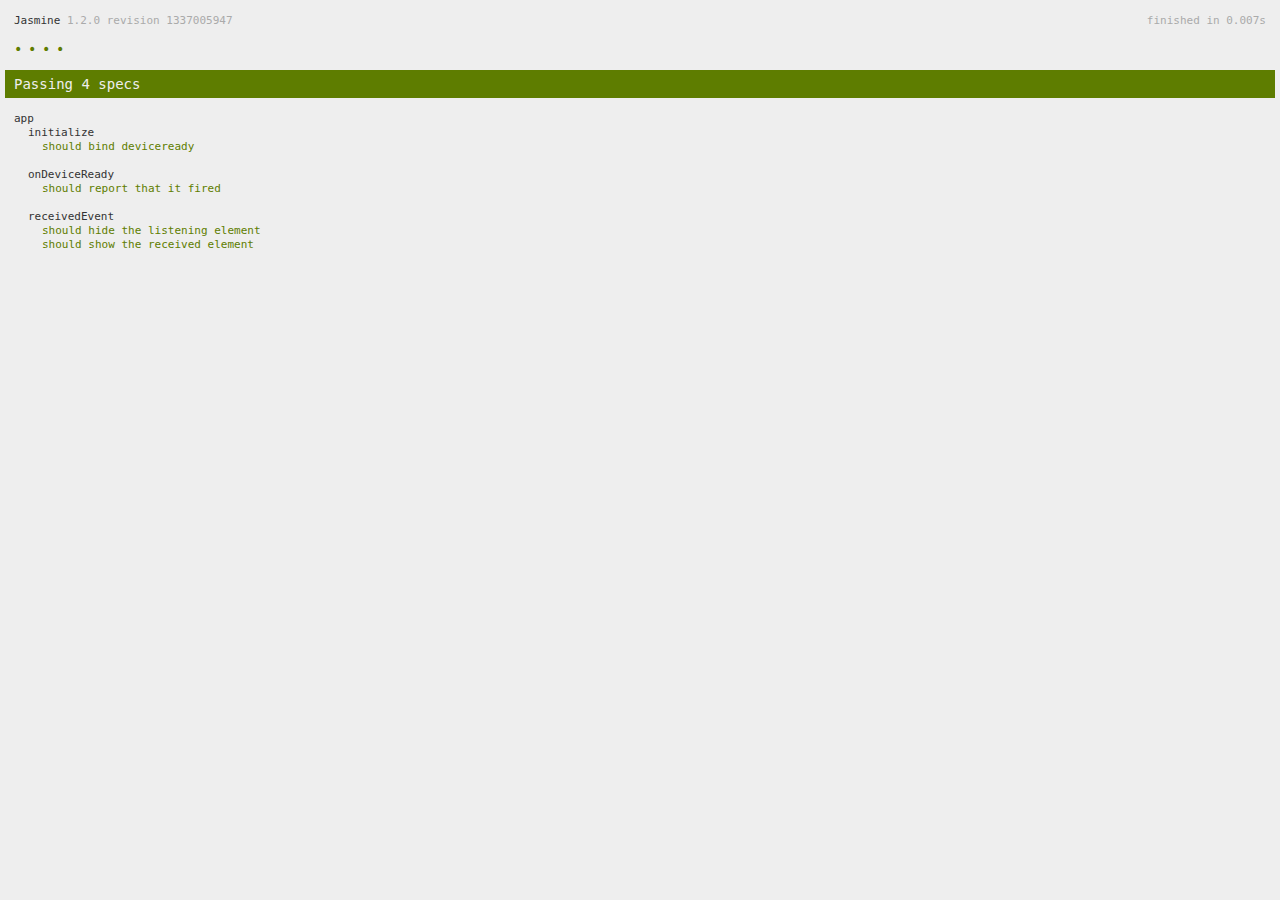
<file: Week1/ios/www/spec.html>
<!DOCTYPE html>
<!--
    Licensed to the Apache Software Foundation (ASF) under one
    or more contributor license agreements.  See the NOTICE file
    distributed with this work for additional information
    regarding copyright ownership.  The ASF licenses this file
    to you under the Apache License, Version 2.0 (the
    "License"); you may not use this file except in compliance
    with the License.  You may obtain a copy of the License at

    http://www.apache.org/licenses/LICENSE-2.0

    Unless required by applicable law or agreed to in writing,
    software distributed under the License is distributed on an
    "AS IS" BASIS, WITHOUT WARRANTIES OR CONDITIONS OF ANY
     KIND, either express or implied.  See the License for the
    specific language governing permissions and limitations
    under the License.
-->
<html>
    <head>
        <title>Jasmine Spec Runner</title>

        <!-- jasmine source -->
        <link rel="shortcut icon" type="image/png" href="spec/lib/jasmine-1.2.0/jasmine_favicon.png">
        <link rel="stylesheet" type="text/css" href="spec/lib/jasmine-1.2.0/jasmine.css">
        <script type="text/javascript" src="spec/lib/jasmine-1.2.0/jasmine.js"></script>
        <script type="text/javascript" src="spec/lib/jasmine-1.2.0/jasmine-html.js"></script>

        <!-- include source files here... -->
        <script type="text/javascript" src="js/index.js"></script>

        <!-- include spec files here... -->
        <script type="text/javascript" src="spec/helper.js"></script>
        <script type="text/javascript" src="spec/index.js"></script>

        <script type="text/javascript">
            (function() {
                var jasmineEnv = jasmine.getEnv();
                jasmineEnv.updateInterval = 1000;

                var htmlReporter = new jasmine.HtmlReporter();

                jasmineEnv.addReporter(htmlReporter);

                jasmineEnv.specFilter = function(spec) {
                    return htmlReporter.specFilter(spec);
                };

                var currentWindowOnload = window.onload;

                window.onload = function() {
                    if (currentWindowOnload) {
                        currentWindowOnload();
                    }
                    execJasmine();
                };

                function execJasmine() {
                    jasmineEnv.execute();
                }
            })();
        </script>
    </head>
    <body>
        <div id="stage" style="display:none;"></div>
    </body>
</html>
</file>
<file: Week1/ios/www/spec/lib/jasmine-1.2.0/jasmine.css>
body { background-color: #eeeeee; padding: 0; margin: 5px; overflow-y: scroll; }

#HTMLReporter { font-size: 11px; font-family: Monaco, "Lucida Console", monospace; line-height: 14px; color: #333333; }
#HTMLReporter a { text-decoration: none; }
#HTMLReporter a:hover { text-decoration: underline; }
#HTMLReporter p, #HTMLReporter h1, #HTMLReporter h2, #HTMLReporter h3, #HTMLReporter h4, #HTMLReporter h5, #HTMLReporter h6 { margin: 0; line-height: 14px; }
#HTMLReporter .banner, #HTMLReporter .symbolSummary, #HTMLReporter .summary, #HTMLReporter .resultMessage, #HTMLReporter .specDetail .description, #HTMLReporter .alert .bar, #HTMLReporter .stackTrace { padding-left: 9px; padding-right: 9px; }
#HTMLReporter #jasmine_content { position: fixed; right: 100%; }
#HTMLReporter .version { color: #aaaaaa; }
#HTMLReporter .banner { margin-top: 14px; }
#HTMLReporter .duration { color: #aaaaaa; float: right; }
#HTMLReporter .symbolSummary { overflow: hidden; *zoom: 1; margin: 14px 0; }
#HTMLReporter .symbolSummary li { display: block; float: left; height: 7px; width: 14px; margin-bottom: 7px; font-size: 16px; }
#HTMLReporter .symbolSummary li.passed { font-size: 14px; }
#HTMLReporter .symbolSummary li.passed:before { color: #5e7d00; content: "\02022"; }
#HTMLReporter .symbolSummary li.failed { line-height: 9px; }
#HTMLReporter .symbolSummary li.failed:before { color: #b03911; content: "x"; font-weight: bold; margin-left: -1px; }
#HTMLReporter .symbolSummary li.skipped { font-size: 14px; }
#HTMLReporter .symbolSummary li.skipped:before { color: #bababa; content: "\02022"; }
#HTMLReporter .symbolSummary li.pending { line-height: 11px; }
#HTMLReporter .symbolSummary li.pending:before { color: #aaaaaa; content: "-"; }
#HTMLReporter .bar { line-height: 28px; font-size: 14px; display: block; color: #eee; }
#HTMLReporter .runningAlert { background-color: #666666; }
#HTMLReporter .skippedAlert { background-color: #aaaaaa; }
#HTMLReporter .skippedAlert:first-child { background-color: #333333; }
#HTMLReporter .skippedAlert:hover { text-decoration: none; color: white; text-decoration: underline; }
#HTMLReporter .passingAlert { background-color: #a6b779; }
#HTMLReporter .passingAlert:first-child { background-color: #5e7d00; }
#HTMLReporter .failingAlert { background-color: #cf867e; }
#HTMLReporter .failingAlert:first-child { background-color: #b03911; }
#HTMLReporter .results { margin-top: 14px; }
#HTMLReporter #details { display: none; }
#HTMLReporter .resultsMenu, #HTMLReporter .resultsMenu a { background-color: #fff; color: #333333; }
#HTMLReporter.showDetails .summaryMenuItem { font-weight: normal; text-decoration: inherit; }
#HTMLReporter.showDetails .summaryMenuItem:hover { text-decoration: underline; }
#HTMLReporter.showDetails .detailsMenuItem { font-weight: bold; text-decoration: underline; }
#HTMLReporter.showDetails .summary { display: none; }
#HTMLReporter.showDetails #details { display: block; }
#HTMLReporter .summaryMenuItem { font-weight: bold; text-decoration: underline; }
#HTMLReporter .summary { margin-top: 14px; }
#HTMLReporter .summary .suite .suite, #HTMLReporter .summary .specSummary { margin-left: 14px; }
#HTMLReporter .summary .specSummary.passed a { color: #5e7d00; }
#HTMLReporter .summary .specSummary.failed a { color: #b03911; }
#HTMLReporter .description + .suite { margin-top: 0; }
#HTMLReporter .suite { margin-top: 14px; }
#HTMLReporter .suite a { color: #333333; }
#HTMLReporter #details .specDetail { margin-bottom: 28px; }
#HTMLReporter #details .specDetail .description { display: block; color: white; background-color: #b03911; }
#HTMLReporter .resultMessage { padding-top: 14px; color: #333333; }
#HTMLReporter .resultMessage span.result { display: block; }
#HTMLReporter .stackTrace { margin: 5px 0 0 0; max-height: 224px; overflow: auto; line-height: 18px; color: #666666; border: 1px solid #ddd; background: white; white-space: pre; }

#TrivialReporter { padding: 8px 13px; position: absolute; top: 0; bottom: 0; left: 0; right: 0; overflow-y: scroll; background-color: white; font-family: "Helvetica Neue Light", "Lucida Grande", "Calibri", "Arial", sans-serif; /*.resultMessage {*/ /*white-space: pre;*/ /*}*/ }
#TrivialReporter a:visited, #TrivialReporter a { color: #303; }
#TrivialReporter a:hover, #TrivialReporter a:active { color: blue; }
#TrivialReporter .run_spec { float: right; padding-right: 5px; font-size: .8em; text-decoration: none; }
#TrivialReporter .banner { color: #303; background-color: #fef; padding: 5px; }
#TrivialReporter .logo { float: left; font-size: 1.1em; padding-left: 5px; }
#TrivialReporter .logo .version { font-size: .6em; padding-left: 1em; }
#TrivialReporter .runner.running { background-color: yellow; }
#TrivialReporter .options { text-align: right; font-size: .8em; }
#TrivialReporter .suite { border: 1px outset gray; margin: 5px 0; padding-left: 1em; }
#TrivialReporter .suite .suite { margin: 5px; }
#TrivialReporter .suite.passed { background-color: #dfd; }
#TrivialReporter .suite.failed { background-color: #fdd; }
#TrivialReporter .spec { margin: 5px; padding-left: 1em; clear: both; }
#TrivialReporter .spec.failed, #TrivialReporter .spec.passed, #TrivialReporter .spec.skipped { padding-bottom: 5px; border: 1px solid gray; }
#TrivialReporter .spec.failed { background-color: #fbb; border-color: red; }
#TrivialReporter .spec.passed { background-color: #bfb; border-color: green; }
#TrivialReporter .spec.skipped { background-color: #bbb; }
#TrivialReporter .messages { border-left: 1px dashed gray; padding-left: 1em; padding-right: 1em; }
#TrivialReporter .passed { background-color: #cfc; display: none; }
#TrivialReporter .failed { background-color: #fbb; }
#TrivialReporter .skipped { color: #777; background-color: #eee; display: none; }
#TrivialReporter .resultMessage span.result { display: block; line-height: 2em; color: black; }
#TrivialReporter .resultMessage .mismatch { color: black; }
#TrivialReporter .stackTrace { white-space: pre; font-size: .8em; margin-left: 10px; max-height: 5em; overflow: auto; border: 1px inset red; padding: 1em; background: #eef; }
#TrivialReporter .finished-at { padding-left: 1em; font-size: .6em; }
#TrivialReporter.show-passed .passed, #TrivialReporter.show-skipped .skipped { display: block; }
#TrivialReporter #jasmine_content { position: fixed; right: 100%; }
#TrivialReporter .runner { border: 1px solid gray; display: block; margin: 5px 0; padding: 2px 0 2px 10px; }
</file>
